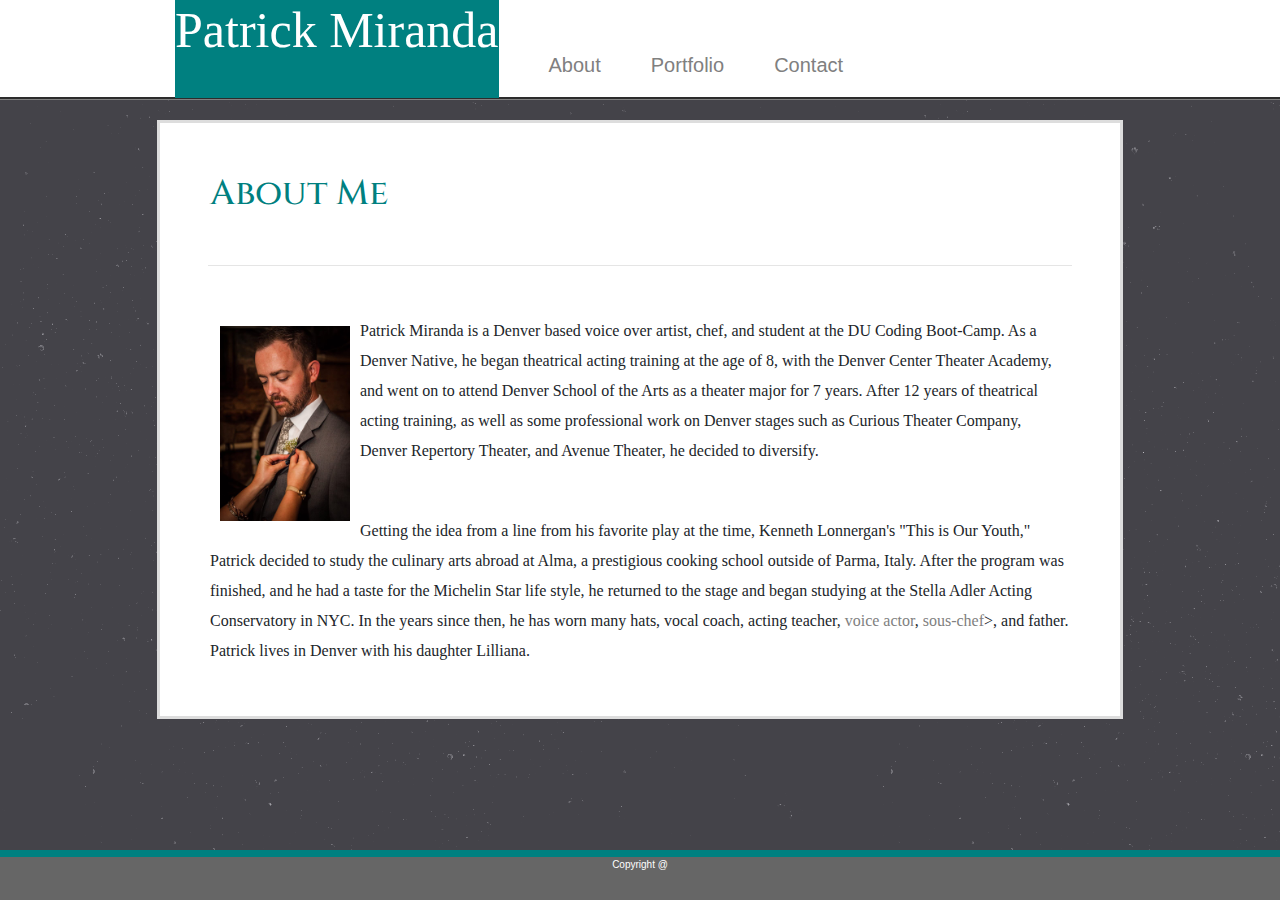
<file: index.html>
<!DOCTYPE html>
<html lang="en">
<head>
        <link rel="stylesheet" href="https://maxcdn.bootstrapcdn.com/bootstrap/4.0.0/css/bootstrap.min.css" integrity="sha384-Gn5384xqQ1aoWXA+058RXPxPg6fy4IWvTNh0E263XmFcJlSAwiGgFAW/dAiS6JXm" crossorigin="anonymous">

    <meta charset="UTF-8">
    <meta name="viewport" content="width=device-width, initial-scale=1.0">
    <meta http-equiv="X-UA-Compatible" content="ie=edge">
    <link rel="stylesheet" type="text/css" href="Assets/style.css">
    <link href="https://fonts.googleapis.com/css?family=Audiowide|Bangers|Cinzel:700|Faster+One|Fredericka+the+Great|Frijole|Rye" rel="stylesheet">
</head>
<body>

    <header>
       <div class="container">
        <h1> Patrick Miranda</h1>
    <ul class="nav">
           
            <li><a href="index.html">About</a></li>
            <li><a href="portfolio.html">Portfolio</a></li>
            <li><a href="contact.html">Contact</a></li>
        </ul>
        </div>
    </header>    

        <section>
        <h2 class="title">About Me</h2>
        <hr / width="90%" >
            <p id="first"> <img src="../Images/flower.jpg" id="profile-pic" alt="profile pictue" margin-right="15px">
                Patrick Miranda is a Denver based voice over artist, chef, and student at the DU Coding Boot-Camp. As a Denver Native, he began theatrical acting training at the age of 8, with the Denver Center Theater Academy, and went on to attend Denver School of the Arts as a theater major for 7 years. 

After 12 years of theatrical acting training, as well as some professional work on Denver stages such as Curious Theater Company, Denver Repertory Theater, and Avenue Theater, he decided to diversify. 
            </p>
            <p>

Getting the idea from a line from his favorite play at the time, Kenneth Lonnergan's "This is Our Youth," Patrick decided to study the culinary arts abroad at Alma, a prestigious cooking school outside of Parma, Italy. After the program was finished, and he had a taste for the Michelin Star life style, he returned to the stage and began studying at the Stella Adler Acting Conservatory in NYC. 

In the years since then, he has worn many hats, vocal coach, acting teacher,
 <a id="vo" href="https://www.patmiranda.com" target="_blank">voice actor</a>, 
 <a id="pro" href="https://www.linkedin.com/in/patrm/" target="_blank">sous-chef</a>>,
  and father. 

Patrick lives in Denver with his daughter Lilliana.  
            </p>
        </section>
  

    <footer class="footer">
        <div class="cr">Copyright @</div>
    </footer>
</body>
</html>
</file>
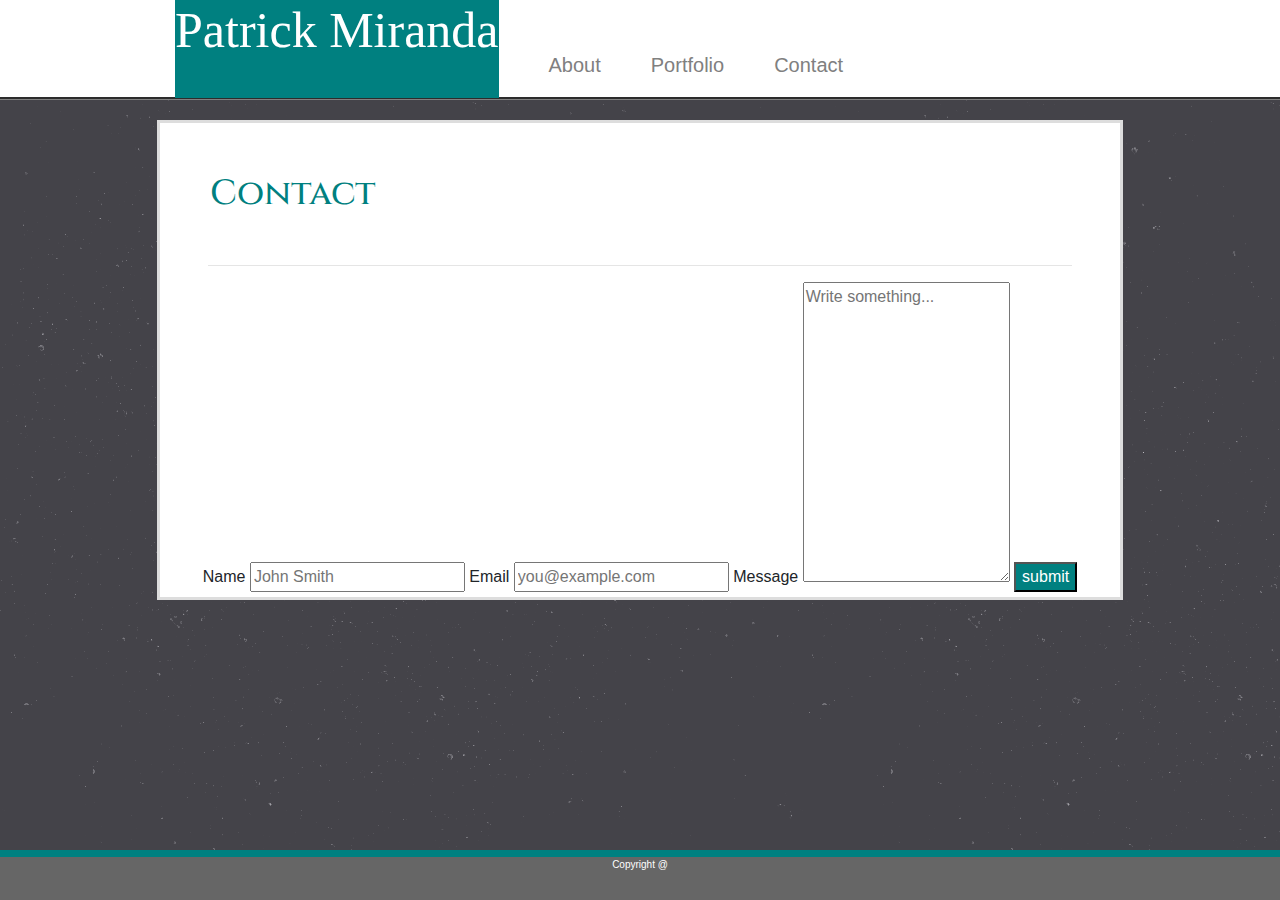
<file: contact.html>
<!DOCTYPE html>
<html lang="en">
<head>
    <link rel="stylesheet" href="https://maxcdn.bootstrapcdn.com/bootstrap/4.0.0/css/bootstrap.min.css" integrity="sha384-Gn5384xqQ1aoWXA+058RXPxPg6fy4IWvTNh0E263XmFcJlSAwiGgFAW/dAiS6JXm" crossorigin="anonymous">

    <meta charset="UTF-8">
    <meta name="viewport" content="width=device-width, initial-scale=1.0">
    <meta http-equiv="X-UA-Compatible" content="ie=edge">
    <link rel="stylesheet" type="text/css" href="Assets/style.css">
    <link href="https://fonts.googleapis.com/css?family=Audiowide|Bangers|Cinzel:700|Faster+One|Fredericka+the+Great|Frijole|Rye" rel="stylesheet">
    
</head>
<body>

    <header>
       <div class="container">
           <div class="heading">
        <h1> Patrick Miranda</h1>
        
    <ul class="nav">
           
            <li><a href="index.html">About</a></li>
            <li><a href="portfolio.html">Portfolio</a></li>
            <li><a href="contact.html">Contact</a></li>
        </ul>
        </div>
       </div> 
    </header>

        <section>
        <h2 class="title">Contact</h2>
        <hr / width="90%" >
        <div class="form">
             
                 <label for="name">Name</label>
                 <input type="text" id="name" name="name" placeholder="John Smith">

                 <label for="email">Email</label>
                 <input type="text" id="email" name="email" placeholder="you@example.com">

                 <label for="message">Message</label>
                 <textarea type="text" id="message" placeholder="Write something..." style="height:300px"></textarea>
                 <input class="sub" type="submit" value="submit"/>
        
             

        </div>

           
        </section>
   

    <footer class="footer">
        <div class="cr">Copyright @</div>
    </footer>
</body>
</html>
</file>
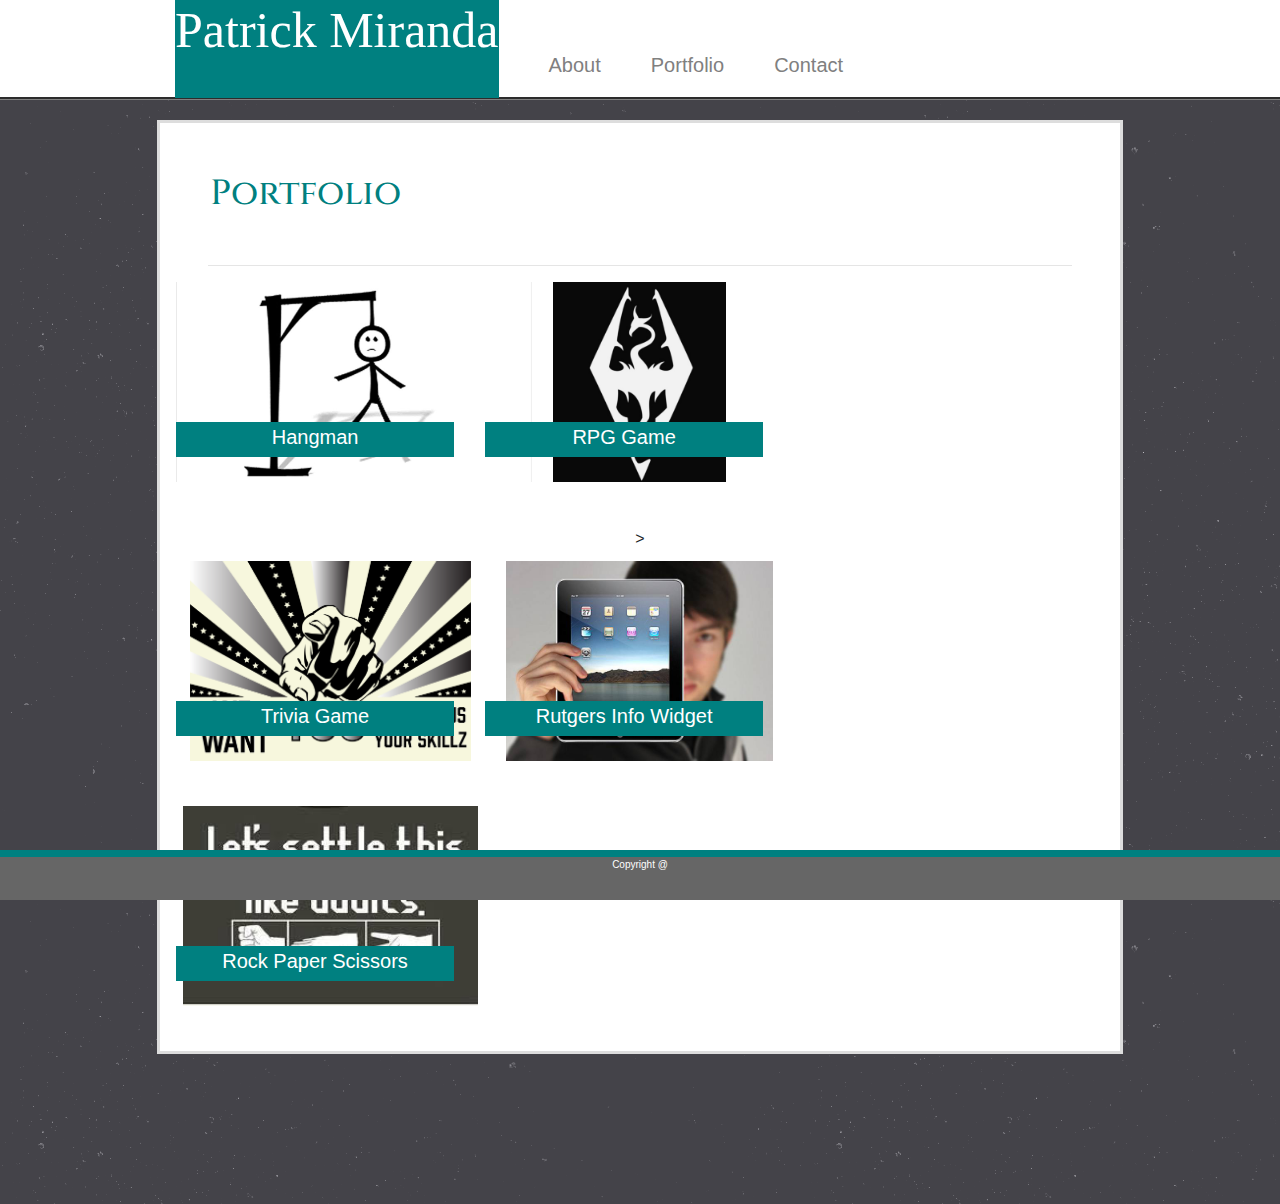
<file: portfolio.html>
<!DOCTYPE html>
<html lang="en">
<head>
        <link rel="stylesheet" href="https://maxcdn.bootstrapcdn.com/bootstrap/4.0.0/css/bootstrap.min.css" integrity="sha384-Gn5384xqQ1aoWXA+058RXPxPg6fy4IWvTNh0E263XmFcJlSAwiGgFAW/dAiS6JXm" crossorigin="anonymous">

    <meta charset="UTF-8">
    <meta name="viewport" content="width=device-width, initial-scale=1.0">
    <meta http-equiv="X-UA-Compatible" content="ie=edge">
    <link rel="stylesheet" type="text/css" href="Assets/style.css">
    <link href="https://fonts.googleapis.com/css?family=Audiowide|Bangers|Cinzel:700|Faster+One|Fredericka+the+Great|Frijole|Rye" rel="stylesheet">
</head>
<body>

    <header>
       <div class="container">
        <h1> Patrick Miranda</h1>
    <ul class="nav">
           
            <li><a href="index.html">About</a></li>
            <li><a href="portfolio.html">Portfolio</a></li>
            <li><a href="contact.html">Contact</a></li>
        </ul>
        </div>
    </header>    

        <section>
        <h2 class="title">Portfolio</h2>
        <hr / width="90%" >

            <div class="row">   
                <div class="column">
                     
                    <img class="logo" src="../Images/hangman.jpg">
                       
                        <div class ="link" href="">Hangman</div>
                        
                    
                </div>
                   
               
                <div class="column">
                    
                    <img class="logo" src="../Images/5563078.jpg">
                        <div class="link" href="">RPG Game</div>
                    
                    
                </div>
            </div>>
            <div class="row">
                <div class="column">
                    
                    <img class="logo" src="../Images/We-Want-You.png">
                        
                            <div class="link" href="">Trivia Game</div>
                     
                </div>

                <div class="column">
                    
                    <img class="logo" src="../Images/rutgers.jpg">
                        
                        <div class="link" href="">Rutgers Info Widget</div>
                               
                </div>
            </div>
                <div class="row">
                <div class="column">
                    
                    <img class="logo" src="../Images/download.jpg">
                        
                        <div class="link" href="">Rock Paper Scissors</div>
                        
                           
                </div>
            </div>
            </div>
            
            
        </section>
    

    <footer class="footer">
        <div class="cr">Copyright @</div> 
    
    </footer>
    
</body>
</html>
</file>
<file: Assets/style.css>
body {
    background-image: url("../Images/stardust_@2X.png"); 
    
}
.container {
    width: 960px;
    
}

h1 {
    font-size: 50px;
    margin-top: 0px;
    height: 98px;
    float: left;
    background-color: teal;
    color: white;
    font-family: serif;
    text-align: bottom;
   
    
}

.nav {
    color: white;
    font-size: 20px;
    font-family: sans-serif;
    margin-left: 150px;
    padding-top: 50px;
    right: 0px;
    
    
}

.nav li {
    display: inline-block;
    padding-left: 50px;
    right: 0px;
    
}
 
a {
    color: gray;
}


header {
    position: relative;
    width: 100%;
    background-color: white;
    height: 100px;
    border-bottom-style: groove;
    border-bottom-color: gray;

}
.heading {
    width: 960px;
}


section {
    box-sizing: content-box;
    width: 960px;
    background-color: #ffffff;
    text-align: center;
    margin: auto;
    margin-right: auto;
    margin-left: auto;
    margin-top: 20px; 
    margin-bottom: 150px;
    border-style: solid;
    border-color: #dddddd;
}

h2 {
    text-align: left;
    margin: 50px;
    color: teal;
    font-size: 35px;
    font-family: 'Cinzel', serif;

}
p {
    font-family:  serif ;
    text-align: left;
    margin: 50px;
    line-height: 30px;
}

.footer {
    position: fixed;
    bottom: 0;
    width: 100%;
    height: 50px;
    background-color: #666666;
    border-top-style: solid;
    border-top-color: teal;
    border-top-width: 7px;
    z-index: 2;
}
#profile-pic {
    float: left;
    width: 150px;
    padding: 10px;
}
.cr {
    bottom: 5px;
    text-align: center;
    font-size: 10px;
    color: white;
}


.sub {
    background-color: teal;
    color: white;
}
.logo {
    height: 200px;
}
.link {
    text-align: center;
    position: relative;
    font-size: 20px;
    color: white;
    background-color: teal;
    width: 90%;
    padding-bottom: 5px;
    z-index: 1;
    bottom: 60px;
    
}

.row {
    margin: 10px 16px;
}
.column {
    float: left;
    width: 33.3%;
    text-align: center;
}
.form {
    vertical-align: 10px;
}
 
@media only screen and (max-width: 980px ){
    section {
        width: 780px;

    }
    .nav {
       
        font-size: 15px;
    }
    h1 {
        font-size: 30px;
    }
    p {
        overflow: hidden;
    }
}

@media only screen and (max-width: 768px){
    section {
        width: 600px;
    }
    p {
        overflow: hidden;
    }
    .column {
        display: inline-block;
    }
    .logo {
        height: 100px;
    }

}

@media only screen and (max-width: 600px){
    section {
        width: 480px;

    }
    p {
        overflow: hidden;
    }
    h1 {
        font-size: 50px;
    }
    .nav {
        overflow: hidden;
    }
}
</file>
